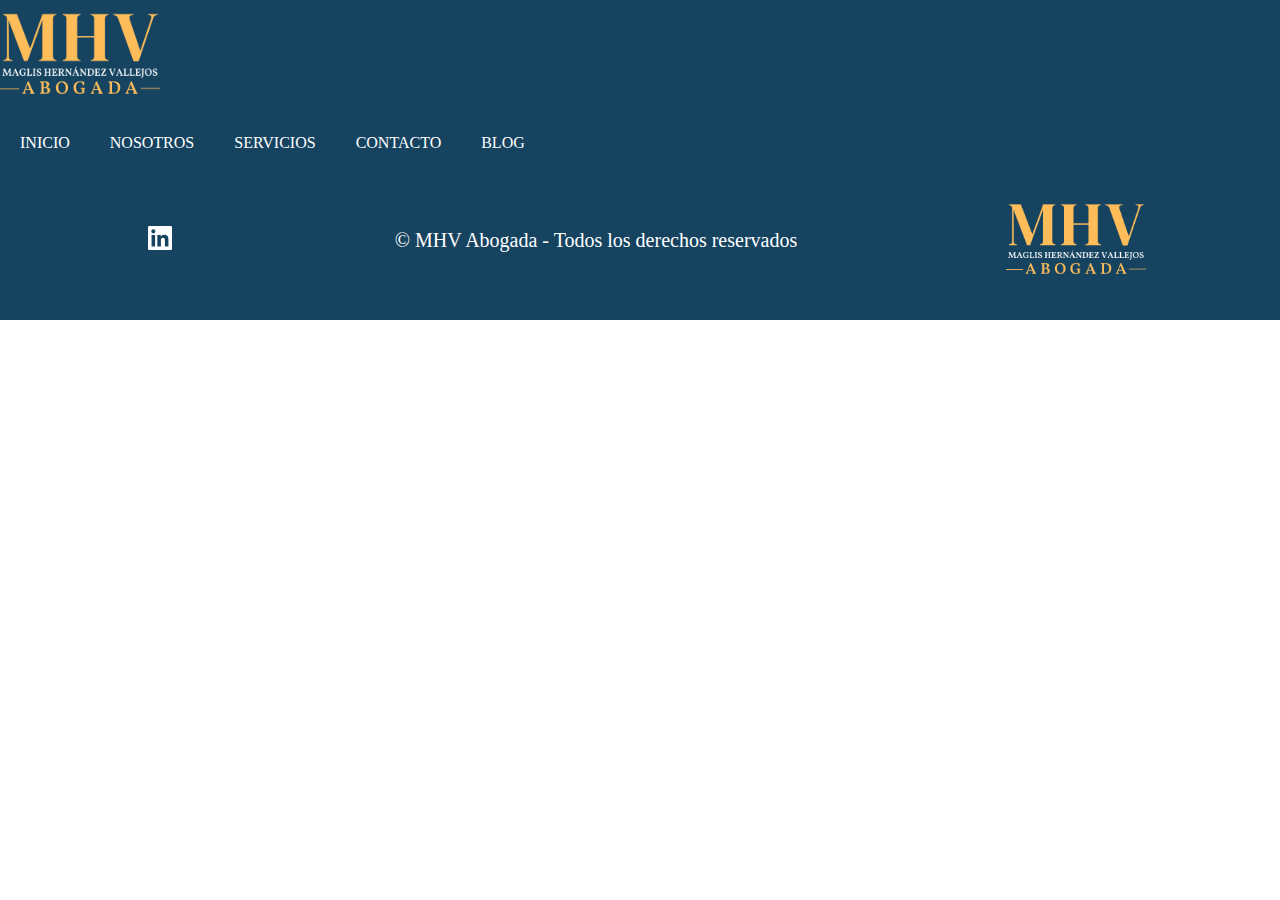
<file: pages/blog.html>
<!DOCTYPE html>
<html lang="en">
<head>
    <meta charset="UTF-8">
    <meta name="viewport" content="width=device-width, initial-scale=1.0">
    <!--CSS-->
    <link rel="stylesheet" href="../styles/style.css">
    <title>MHV ABOGADA</title>
</head>
<body>

    <header class="header">
        <img class="logo" src="../images/logo2.png" alt="logo mhv" width="160" height="auto" >
        <input type="checkbox" id="toggle">
        <label for="toggle"><img class="menu" src="../icons/menu.svg" alt="menu" ></label>

        <nav class="navbar">
            <ul>
                <li><a href="../index.html">inicio</a></li>
                <li><a href="nosotros.html">nosotros</a></li>
                <li><a href="servicios.html">servicios</a></li>
                <li><a href="contacto.html">contacto</a></li>
                <li><a href="blog.html">blog</a></li>
            </ul>
        </nav>
    </header>

    <main>

    </main>

    <footer>
        <div class="rrss">
            <a href="https://www.linkedin.com/in/mhvabogada/"><img src="../icons/In.svg" alt="logo_linkedin" width=32px" height="32px"></a>
            </div>
        <p>&copy; MHV Abogada - Todos los derechos reservados</p> 
        <img src="../images/logo2.png" alt="logo amth3d" width="140" height="auto">
    </footer>

</body>
</html>
</file>
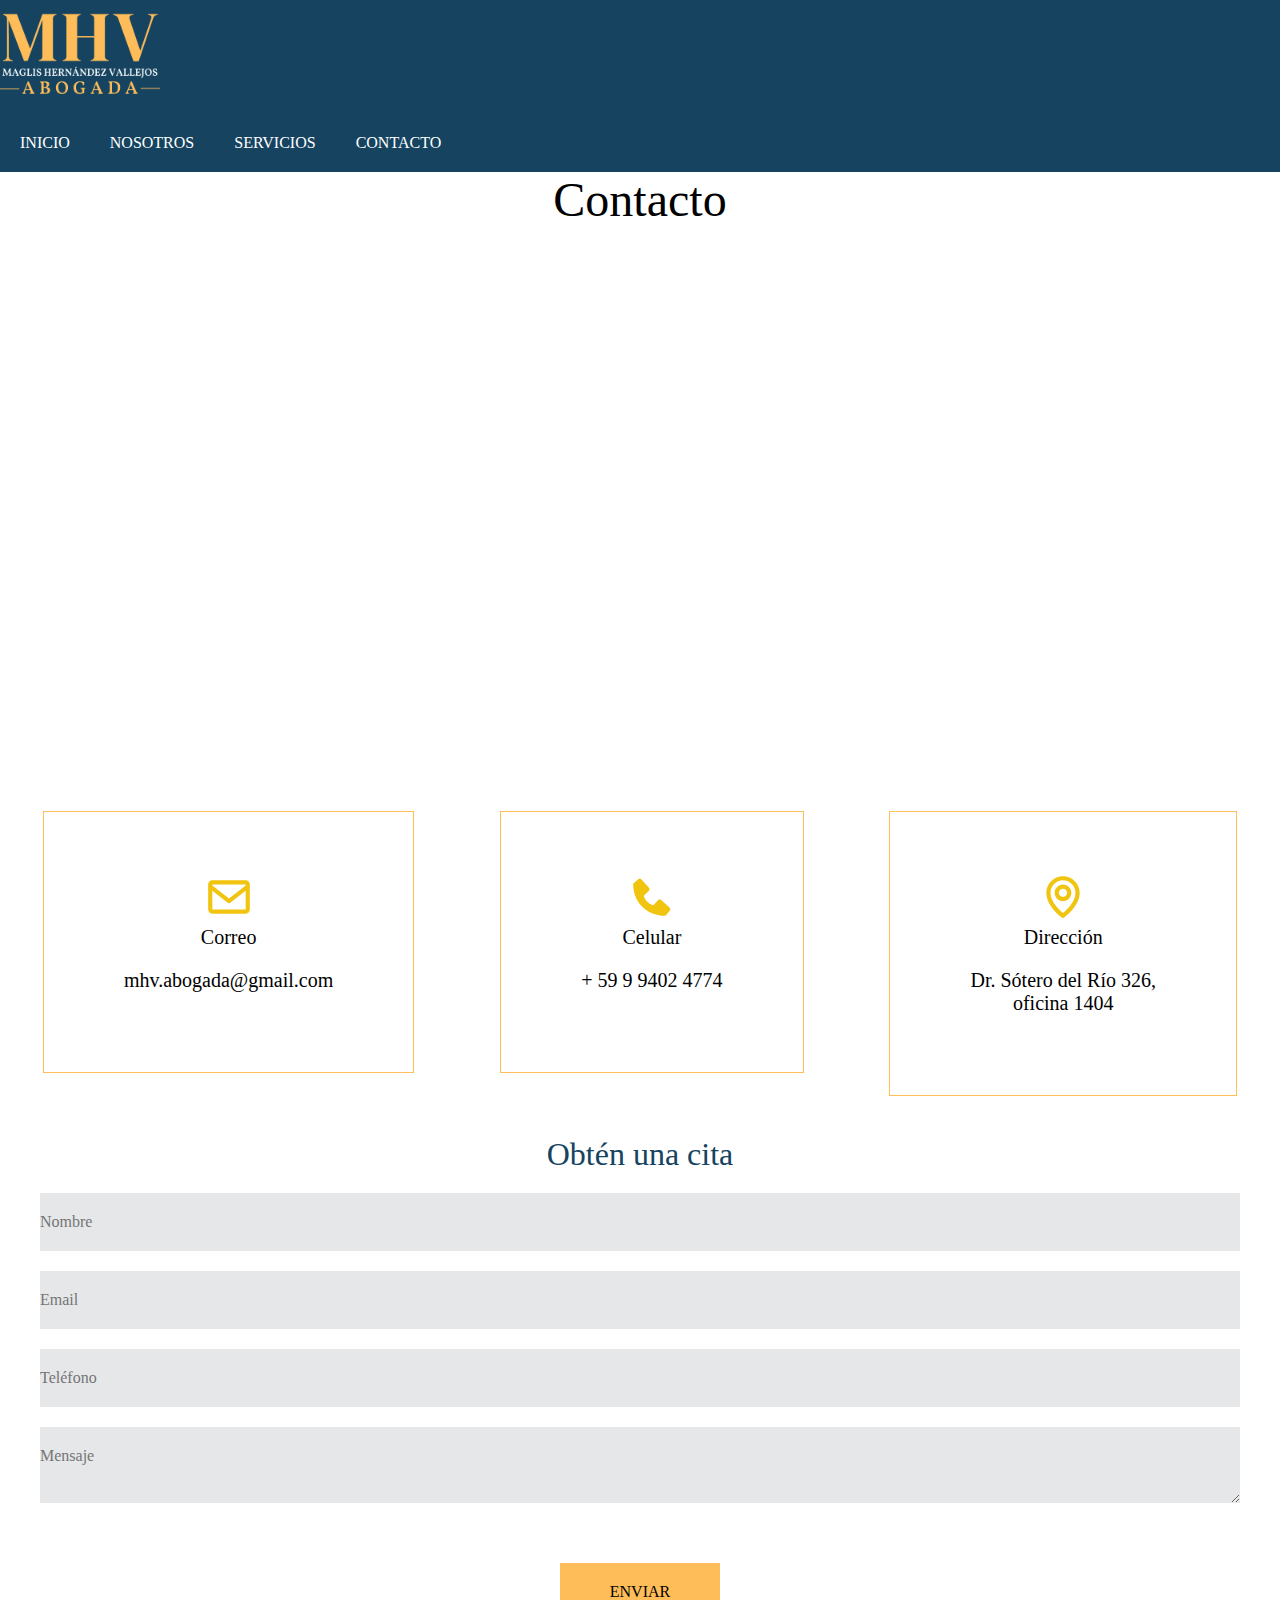
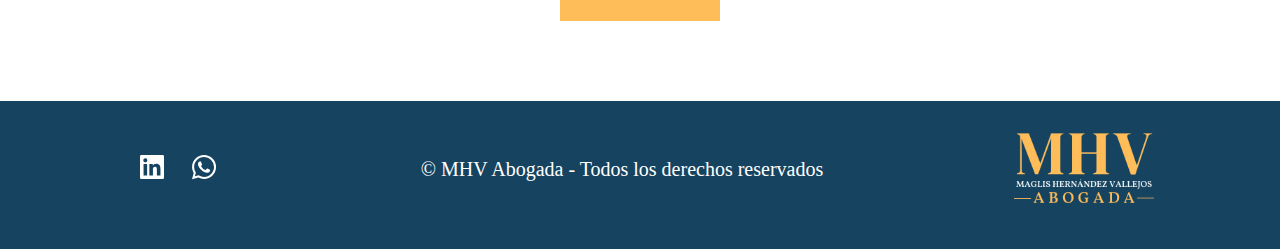
<file: pages/contacto.html>
<!DOCTYPE html>
<html lang="en">
<head>
    <meta charset="UTF-8">
    <meta name="viewport" content="width=device-width, initial-scale=1.0">
    <!--CSS-->
    <link rel="stylesheet" href="../styles/style.css">
    <title>MHV ABOGADA</title>
</head>
<body>

    <header class="header">
        <img class="logo" src="../images/logo2.png" alt="logo mhv" width="160" height="auto" >
        <input type="checkbox" id="toggle">
        <label for="toggle"><img class="menu" src="../icons/menu.svg" alt="menu" ></label>

        <nav class="navbar">
            <ul>
                <li><a href="../index.html">inicio</a></li>
                <li><a href="nosotros.html">nosotros</a></li>
                <li><a href="servicios.html">servicios</a></li>
                <li><a href="contacto.html">contacto</a></li>
            </ul>
        </nav>
    </header>

    <main>
        <Section class="contacto">
            <h1>Contacto</h1>

            <iframe class="mapa" src="https://www.google.com/maps/embed?pb=!1m18!1m12!1m3!1d3329.3713639656894!2d-70.65688612430957!3d-33.43963007339376!2m3!1f0!2f0!3f0!3m2!1i1024!2i768!4f13.1!3m3!1m2!1s0x9662c5a5cac14905%3A0xa8fc64722e884152!2sDr.%20S%C3%B3tero%20del%20R%C3%ADo%20326%2C%20oficina%201404%2C%208340381%20Santiago%2C%20Regi%C3%B3n%20Metropolitana%2C%20Chile!5e0!3m2!1ses!2spa!4v1741281300578!5m2!1ses!2spa" width="600" height="450" style="border:0;" allowfullscreen="" loading="lazy" referrerpolicy="no-referrer-when-downgrade"></iframe>
            <div class="contacto2">
                <div class="contacto3">
                    <img class="icono-contacto" src="../icons/mail.svg" alt="">
                    <h3>Correo</h3>
                    <p> mhv.abogada@gmail.com</p>
                </div>
                <div class="contacto3">
                    <img class="icono-contacto" src="../icons/phone.svg" alt="">
                    <h3>Celular
                    </h3>
                    <p>+ 59 9 9402 4774</p>
                </div>
                <div class="contacto3">
                    <img class="icono-contacto" src="../icons/map.svg" alt="">
                    <h3>Dirección</h3>
                    <p> Dr. Sótero del Río 326, <br> oficina 1404</p>
                </div>
            </div>

            <form method="post">
                <H2>Obtén una cita</H2>
                <input class="input" placeholder="Nombre">
                <input class="input" placeholder="Email">
                <input class="input" placeholder="Teléfono">
                <textarea class="input" placeholder="Mensaje"></textarea>
                <button class="enviar" type="submit">enviar</button>
            </form>
        </Section>
    </main>

    <footer>
        <div class="rrss">
            <a href="https://www.linkedin.com/in/mhvabogada/" target="_blank"><img src="../icons/In.svg" alt="logo_linkedin" width=32px" height="32px"></a>
            <a href="https://api.whatsapp.com/send?phone=56994024774" target="_blank"><img src="../icons/whatsapp.svg" alt="logo_wsp" width=32px" height="32px"></a>
        </div>
        <p>&copy; MHV Abogada - Todos los derechos reservados</p> 
        <img src="../images/logo2.png" alt="logo mhv" width="140" height="auto">
    </footer>

</body>
</html>
</file>
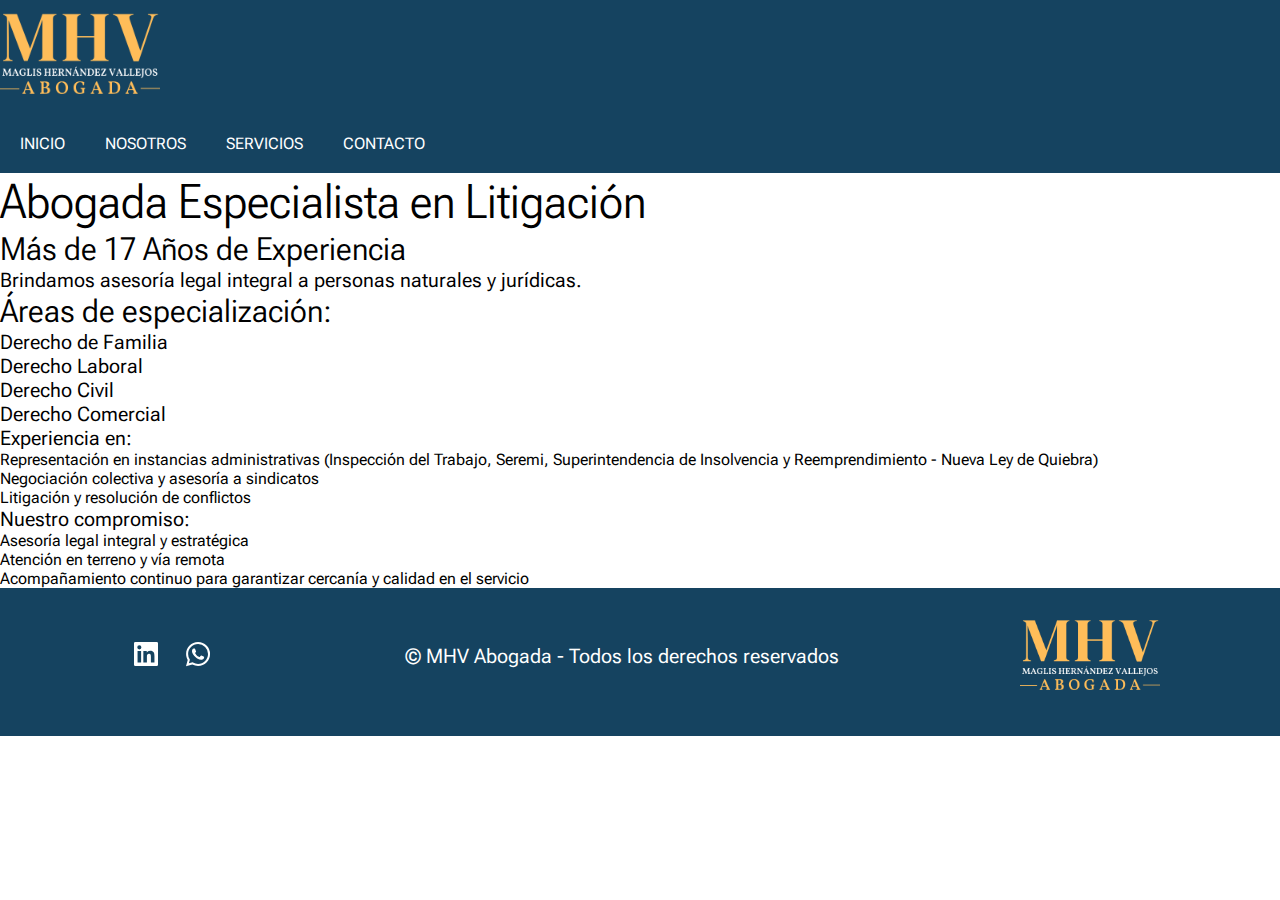
<file: pages/nosotros.html>
<!DOCTYPE html>
<html lang="en">
<head>
    <meta charset="UTF-8">
    <meta name="viewport" content="width=device-width, initial-scale=1.0">
    <!--Tipografía-->
    <link rel="preconnect" href="https://fonts.googleapis.com">
    <link rel="preconnect" href="https://fonts.gstatic.com" crossorigin>
    <link href="https://fonts.googleapis.com/css2?family=Roboto+Flex:opsz,wght@8..144,100..1000&display=swap" rel="stylesheet">
    <!--ANIMATED-->
    <link rel="stylesheet" href="https://cdnjs.cloudflare.com/ajax/libs/animate.css/4.1.1/animate.min.css"/>
    <link href="https://unpkg.com/aos@2.3.1/dist/aos.css" rel="stylesheet">
    <!--CSS-->
    <link rel="stylesheet" href="../styles/style.css">
    <title>MHV ABOGADA</title>
</head>
<body>

    <header class="header">
        <img class="logo" src="../images/logo2.png" alt="logo mhv" width="160" height="auto" >
        <input type="checkbox" id="toggle">
        <label for="toggle"><img class="menu" src="../icons/menu.svg" alt="menu" ></label>

        <nav class="navbar">
            <ul>
                <li><a href="../index.html">inicio</a></li>
                <li><a href="nosotros.html">nosotros</a></li>
                <li><a href="servicios.html">servicios</a></li>
                <li><a href="../index.html#contacto">contacto</a></li>
            </ul>
        </nav>
    </header>

    <main id="page_nosotros">
        <section class="page_nosotros">
            <h1>Abogada Especialista en Litigación</h1>
            <H2>Más de 17 Años de Experiencia</H2>
            <p>Brindamos asesoría legal integral a personas naturales y jurídicas.</p>
            
            <h2>Áreas de especialización:</h2>
            <h3>Derecho de Familia</h3>
            <h3>Derecho Laboral</h3>
            <h3>Derecho Civil</h3>
            <h3>Derecho Comercial</h3>

<h3>Experiencia en:</h3>
Representación en instancias administrativas (Inspección del Trabajo, Seremi, Superintendencia de Insolvencia y Reemprendimiento - Nueva Ley de Quiebra)
<br>
Negociación colectiva y asesoría a sindicatos
<br>
Litigación y resolución de conflictos

<h3>Nuestro compromiso:</h3>
Asesoría legal integral y estratégica
<br>
Atención en terreno y vía remota
<br>
Acompañamiento continuo para garantizar cercanía y calidad en el servicio       
            </section>
    </main>

    <footer>
        <div class="rrss">
            <a href="https://www.linkedin.com/in/mhvabogada/" target="_blank"><img src="../icons/In.svg" alt="logo_linkedin" width=32px" height="32px"></a>
            <a href="https://api.whatsapp.com/send?phone=56994024774" target="_blank"><img src="../icons/whatsapp.svg" alt="logo_wsp" width=32px" height="32px"></a>
        </div>
        <p>&copy; MHV Abogada - Todos los derechos reservados</p> 
        <img class="animate__animated animate__backInRight" src="../images/logo2.png" alt="logo amth3d" width="140" height="auto">
    </footer>

        <!--AOS ANIMATED-->
        <script src="https://unpkg.com/aos@2.3.1/dist/aos.js"></script>
        <script>
            AOS.init();
        </script>

</body>
</html>
</file>
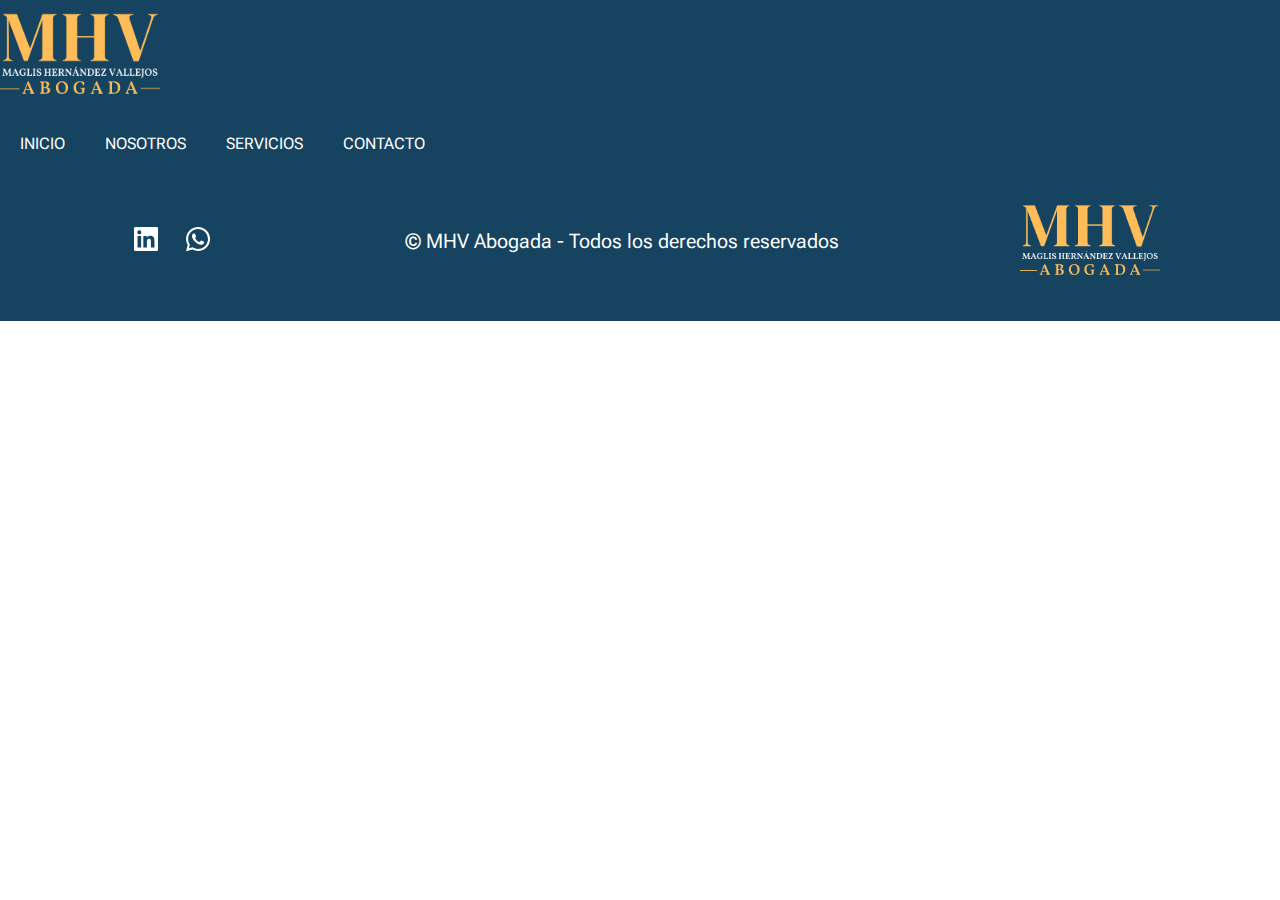
<file: pages/servicios.html>
<!DOCTYPE html>
<html lang="en">
<head>
    <meta charset="UTF-8">
    <meta name="viewport" content="width=device-width, initial-scale=1.0">
    <!--Tipografía-->
    <link rel="preconnect" href="https://fonts.googleapis.com">
    <link rel="preconnect" href="https://fonts.gstatic.com" crossorigin>
    <link href="https://fonts.googleapis.com/css2?family=Roboto+Flex:opsz,wght@8..144,100..1000&display=swap" rel="stylesheet">
    <!--ANIMATED-->
    <link rel="stylesheet" href="https://cdnjs.cloudflare.com/ajax/libs/animate.css/4.1.1/animate.min.css"/>
    <link href="https://unpkg.com/aos@2.3.1/dist/aos.css" rel="stylesheet">    
    <!--CSS-->
    <link rel="stylesheet" href="../styles/style.css">
    <title>MHV ABOGADA</title>
</head>
<body>

    <header class="header">
        <img class="logo" src="../images/logo2.png" alt="logo mhv" width="160" height="auto" >
        <input type="checkbox" id="toggle">
        <label for="toggle"><img class="menu" src="../icons/menu.svg" alt="menu" ></label>

        <nav class="navbar">
            <ul>
                <li><a href="../index.html">inicio</a></li>
                <li><a href="nosotros.html">nosotros</a></li>
                <li><a href="servicios.html">servicios</a></li>
                <li><a href="contacto.html">contacto</a></li>
            </ul>
        </nav>
    </header>

    <main>

    </main>

    <footer>
        <div class="rrss">
            <a href="https://www.linkedin.com/in/mhvabogada/" target="_blank"><img src="../icons/In.svg" alt="logo_linkedin" width=32px" height="32px"></a>
            <a href="https://api.whatsapp.com/send?phone=56994024774" target="_blank"><img src="../icons/whatsapp.svg" alt="logo_wsp" width=32px" height="32px"></a>
        </div>
        <p>&copy; MHV Abogada - Todos los derechos reservados</p> 
        <img class="animate__animated animate__backInRight" src="../images/logo2.png" alt="logo amth3d" width="140" height="auto">
    </footer>

        <!--AOS ANIMATED-->
        <script src="https://unpkg.com/aos@2.3.1/dist/aos.js"></script>
        <script>
            AOS.init();
        </script>

</body>
</html>
</file>
<file: styles/style.css>
* {
    margin: 0;
    padding: 0;
    font-family: "Roboto Flex";
    font-weight: 400;
    
    
}

body {
    background-color: #FFF;
}


/*HEADER*/
.header {
    color: #fff;
    background-color: #154360;
}


.header1 {
    background-color: #154360;
    position: relative;
    display: flex;
    align-items: center;
    padding: 20px 160px;
    justify-content: space-between;

}


.navbar ul {
    text-transform: uppercase;
    list-style: none;
    display: flex;
    flex-wrap: wrap; 

}

.navbar a {
    text-decoration: none;
    color: #fff;
    padding: 20px;
    display: block;
    transition: all .2s ease;

}

.navbar a:hover {
    color: #fff;
    background-color: #FFBD59;

}


#toggle,
header label{
    display: none;
    cursor: pointer;

}

.menu{
    width: 48px;
    border: #FFBD59 solid 1px;
    border-radius: 4px;
    
}

@media(max-width:950px){
    .header1 label{
        display: initial;
    }

    .header1{
        padding: 20px 40px;
    }

    .header1 .navbar{
        text-align: center;
        position: absolute;
        top: 100%;
        left: 0;
        right: 0;
        background-color: #8b9cac;
        display: none;
        z-index: 9999;
    }

    .header1 .navbar ul li  {
        width: 100%;

    }

    .header1 .navbar ul li a {
        padding: 40px;
        color: #fff;

    }

    .navbar a:hover {
        color: #fff;
        background-color: #154360;
        }

    #toggle:checked ~ .navbar {
        display: block;
}
    

}


#portada {
    padding: 120px;
    display: flex;
    align-items: center;
    justify-content: center;
    text-align: center;
    flex-direction: column;
    height: 28vh;
    color: #fff;
    background-image: linear-gradient(
    0deg,
    rgba(0, 0, 0, 0.5),
    rgba(0, 0, 0, 0.5)
    )
    ,url("../images/portada-1.jpg");
    background-repeat: no-repeat;
    background-size: cover;
    background-position: center center;

}

#portada h1{
    font-weight: 500;
}

.titulo {
    margin: 20px 0px;
}

.subtitulo{
    margin: 20px 0px;
}

button {
font-size: 16px;
text-transform: uppercase;
margin: 40px;
padding: 20px 20px;
background-color: #FFBD59 ;
border: none;

}

button a {
    text-decoration: none;
    color: #154360;
    
    }

h1 {
    font-size: 48px;

}

h2 {
    font-size: 32px;
}

h3 {
    font-size: 20px;
}

p {
    font-size: 20px;

}

b {
    font-size: 20px;
}

@media(max-width:950px){

    #portada {
    height: 50vh;
    padding: 80px 40px;
    display: flex;
    align-items: center;
    justify-content: center;
    text-align: center;
    flex-direction: column;
    color: #fff;
    background-image: linear-gradient(
    0deg,
    rgba(0, 0, 0, 0.5),
    rgba(0, 0, 0, 0.5)
    )
    ,url("../images/portada-1.jpg");
    background-repeat: no-repeat;
    background-size: cover;
    background-position: center center;

}

}


/*-----------------------------  NOSOTROS INDEX -----------------------------*/

#nosotros_index {
    margin: 80px;
    padding: 40px ;
    color: #fff;
    align-items: center;
    background-image: linear-gradient(
    0deg,
    rgba(0, 0, 0, 0.5),
    rgba(0, 0, 0, 0.5)
    )
    ,url("../images/fondo-nosotros.webp");
    background-repeat: no-repeat;
    background-size: cover;
    background-position: center center;
    box-shadow: 0px 10px 10px 0px #666;
    
}

#nosotros_index h2{
    margin:40px;

}

#nosotros_index p{
    margin:40px;

}

@media(max-width:950px){
    
    #nosotros_index {
    margin: 0px;
    padding: 20px ;
    color: #fff;
    align-items: center;
    background-image: linear-gradient(
    0deg,
    rgba(0, 0, 0, 0.5),
    rgba(0, 0, 0, 0.5)
    )
    ,url("../images/fondo-nosotros.webp");
    background-repeat: no-repeat;
    background-size: cover;
    background-position: center center;
    box-shadow: none;
    
}

#nosotros_index h2{
    margin:20px;

}

#nosotros_index p{
    margin:20px;

}

}


/*----------------------------- AREAS INDEX ----------------------------*/

#areas_index {
    margin: 80px 0px;
    padding: 40px;
    color: #fff;
    background-image: linear-gradient(
    0deg,
    rgba(0, 0, 0, 0.5),
    rgba(0, 0, 0, 0.5)
    )
    ,url("../images/areas.webp");
    background-repeat: no-repeat;
    background-size: cover;
    background-position: center center;
    
    background-color: #154360;
}

#areas{
    padding: 60px;
    border: #FFBD59 solid 1px;
    text-align: center;
}

.container_areas {
    display: flex;
    flex-wrap: wrap;
    justify-content: space-around;
    margin: 40px 0px;
}

.icono-areas {
    width: 80px;
    margin: 40px;
}

#areas_index button {
font-size: 16px;
text-transform: uppercase;
margin: 40px 40px 0px 40px;
padding: 20px 20px;
color: #fff;
background-color: #FFBD59 ;
border: none;

}

@media(max-width:950px){

    #areas_index{
        margin: 0px;
    }
    #areas{
        padding: 40px;
        border: #FFBD59 solid 1px;
        text-align: center;
}

}


/* -----------------------------CONTACTO index -----------------------------*/

.contacto {
    text-align: center;
}

.contacto3 h2 {
    color: #fff;
}

.contacto iframe {
    width: 100%;
    height: 60vh;
    filter: grayscale(0%);
    
    }

.contacto5{
    margin: 40px;
}

.contacto4{
    background-image: linear-gradient(
    0deg,
    #0000,
    rgba(0, 0, 0, 0.5)
    )
    ,url("../images/contacto.webp");
    background-color: #154360AA;
    padding: 40px;
    background-repeat: no-repeat;
    background-size: cover;
    background-position: center center;
    box-shadow: 0px 10px 10px 0px #666;  

}

.contacto3{

    padding: 60px;
    border: #FFBD59 solid 1px;
    text-align: center;
}

.contacto2 {
    margin: 40px 0px;
    position: relative;
    display: flex;
    flex-wrap: wrap;
    align-items: start;
    justify-content: space-around;
    

}

.contacto1{
    
    text-align: center;
    margin-top: 20px;
}

.contacto2 .contacto1 h2 {
    color: #FFBD59;
}

.contacto2 .contacto1 p {
    color: #fff;
}

.icono-contacto{
    width: 50px;
}


@media(max-width:950px){

.contacto3{
    
    padding: 20px 0px;
    border: #FFBD59 solid 1px;
    text-align: center;
}

}


/* -----------------------------FORMULARIO index -----------------------------*/

form {
    margin: 40px;
    text-align: center;
    position: relative;
    top: 0px;
}

form h2 {
    color: #154360;

}
.input {
    background-color: #e5e7e9;
    display: block;
    padding: 20px 0 20px 0px;
    width: 100%;
    margin: 20px 0;
    font-size: 16px;
    border: none;
    
}



.enviar {
    width: 160px;
    color: 154360;
    background-color: #FFBD59;
    padding: 20px;
    font-size: 16px;
    text-transform: uppercase;
    border: none;

}

.contacto p{
    font-size: 20px;
    color: #000;
    padding: 20px 20px;
}

/*----------------------------- FOOTER -----------------------------*/

footer {
    color: #fff;
    background-color: #154360;
    display: flex;
    flex-wrap: wrap;
    justify-content: space-around;
    align-items: center;
    padding: 20px 40px 32px 40px;
    
}

.rrss {
    align-items: center;
    display: flex;
    justify-content: space-between;
    padding: 0px 0px;
}


.rrss img{
    padding: 20px 10px;
    justify-content: center;
}


footer p {
    padding: 12px 20px;
    text-align: center;
    display: block;
}
</file>
